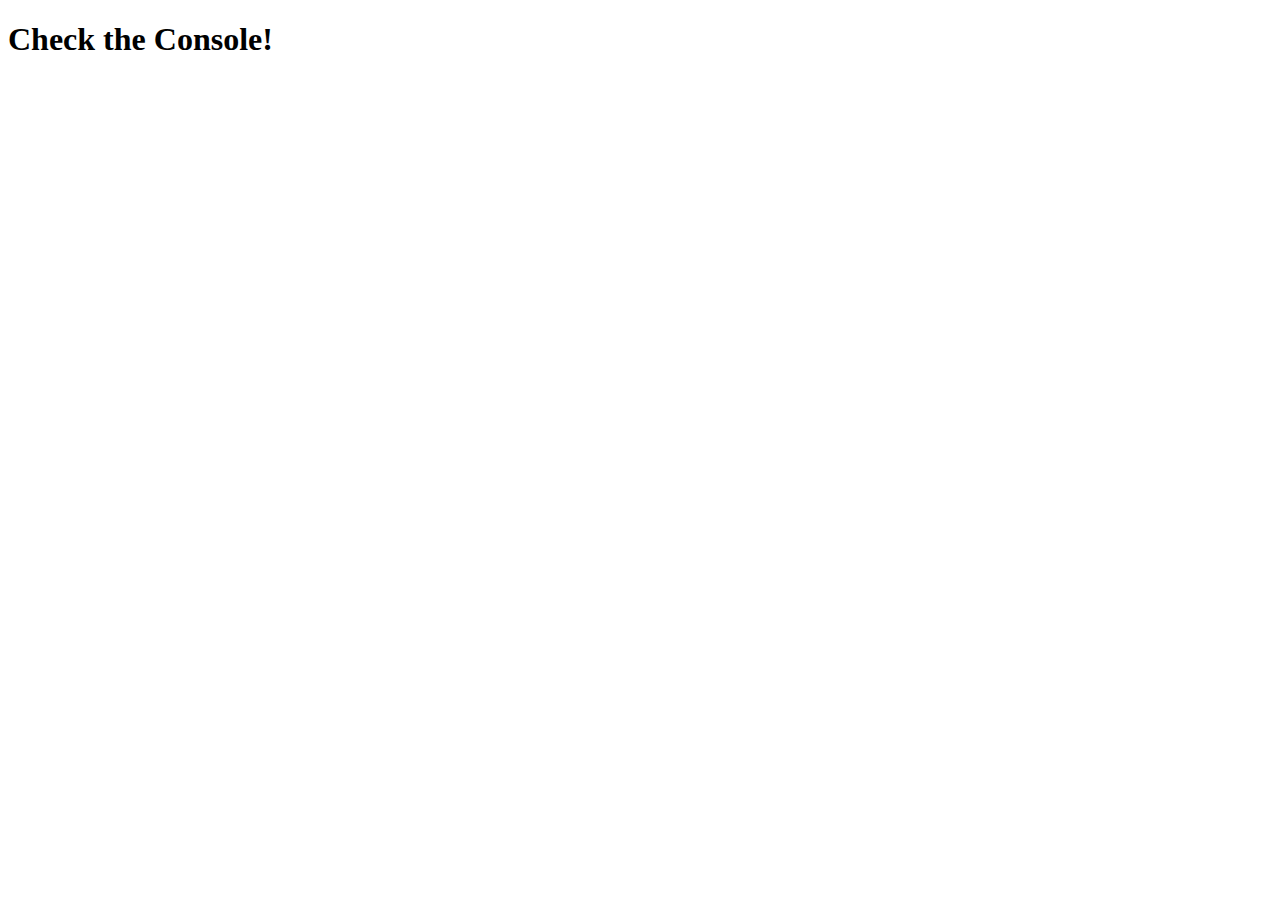
<file: index.html>
<!DOCTYPE html>
<html lang="en">
<head>
    <meta charset="UTF-8">
    <meta name="viewport" content="width=device-width, initial-scale=1.0">
    <title>Document</title>
    <script src="app2.js"></script>
</head>
<body>
        <h1>Check the Console!</h1>
</body>
</html>
</file>
